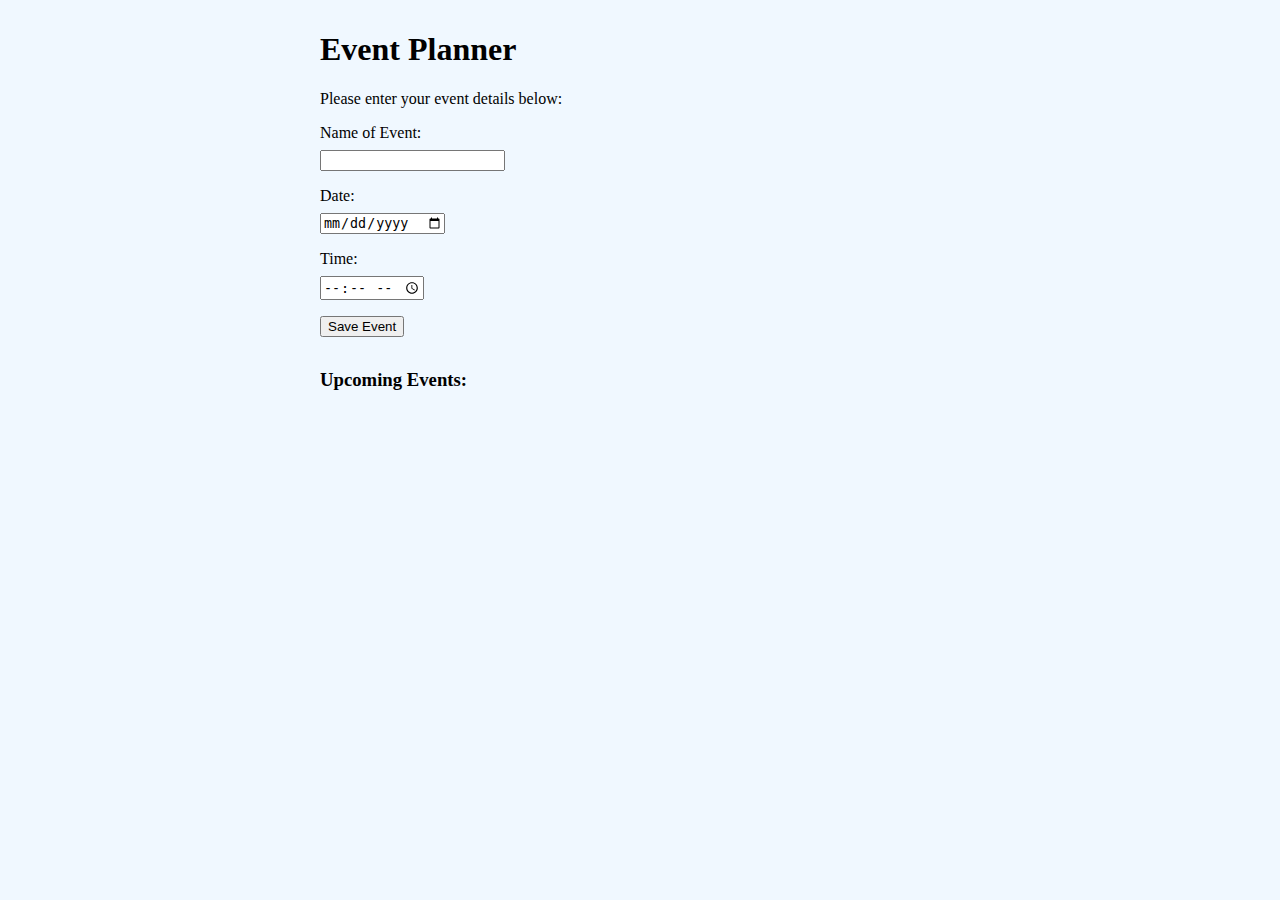
<file: index.html>
<!DOCTYPE html>
<html lang="" dir="ltr">
  <head>
    <script type="text/javascript" src="src/EventDiary.js"></script>
    <script type="text/javascript" src="src/Event.js"></script>
    <script type="text/javascript" src="src/interface.js"></script>
    <link rel="stylesheet" href="css/index.css">
    <meta charset="utf-8">
    <title>Event Planner</title>
  </head>
  <body>
    <div class="container">
    <h1>Event Planner</h1>
    <div id= "form">
      <p>Please enter your event details below:</p>
      <label>Name of Event: </label>
      <div class="form_input">
        <input type="text" id="user_input" maxlength="255">
      </div>

      <label>Date: </label>
      <div class="form_input">
          <input type="date" id="date_input">
      </div>

      <label>Time:</label>
      <div class="form_input">
        <input type="time" id="time_input">
      </div>

      <button id="event_create_button" type="button">Save Event</button>
    </div>

    <div>
      <h3>Upcoming Events:</h3>
    </div>
    <div id="eventlistings">
    </div>
    </div>
  </body>
</html>
</file>
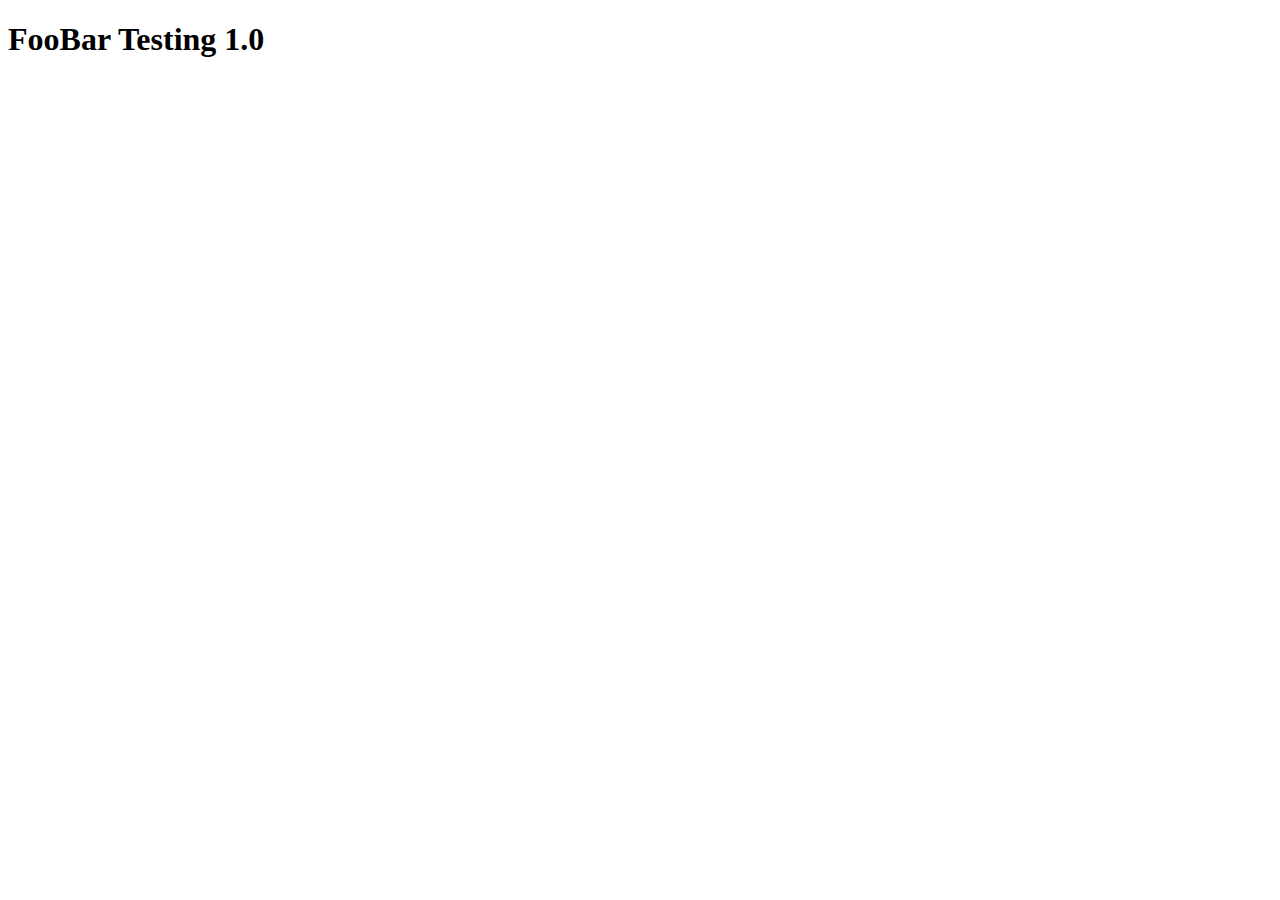
<file: SpecRunner.html>
<!DOCTYPE html>
<html lang="en" dir="ltr">
  <head>
    <meta charset="utf-8">
    <title>FooBar Testing</title>
    <script type="text/javascript" src="config/custom_framework.js"></script>
    <script type="text/javascript" src="src/interface.js"></script>
  </head>
  <body>
    <h1>FooBar Testing 1.0</h1>

    <div id="describe">
    </div>
    <div id="can">
    </div>
    <div id="toEq" style="color:#25A300">
    </div>
    <!-- include source files here... -->
    <script type="text/javascript" src="src/Event.js"></script>
    <script type="text/javascript" src="src/EventDiary.js"></script>


    <!-- include spec files here... -->
    <script type="text/javascript" src="spec/Event_spec.js"></script>
    <script type="text/javascript" src="spec/EventDiary_spec.js"></script>
    <!-- <script type="text/javascript" src="spec/FeatureTest.js"></script> -->

  </body>
</html>
</file>
<file: css/index.css>
body {
  margin: 0;
  box-sizing: border-box;
  background-color: aliceblue;
}

.container {
    margin: auto;
    width: 50%;
    padding: 10px;
}

.form_input{
  margin-top: .5em;
  margin-bottom: 1em;
}
#event_create_button{
  margin-bottom: 1em;
}
</file>
